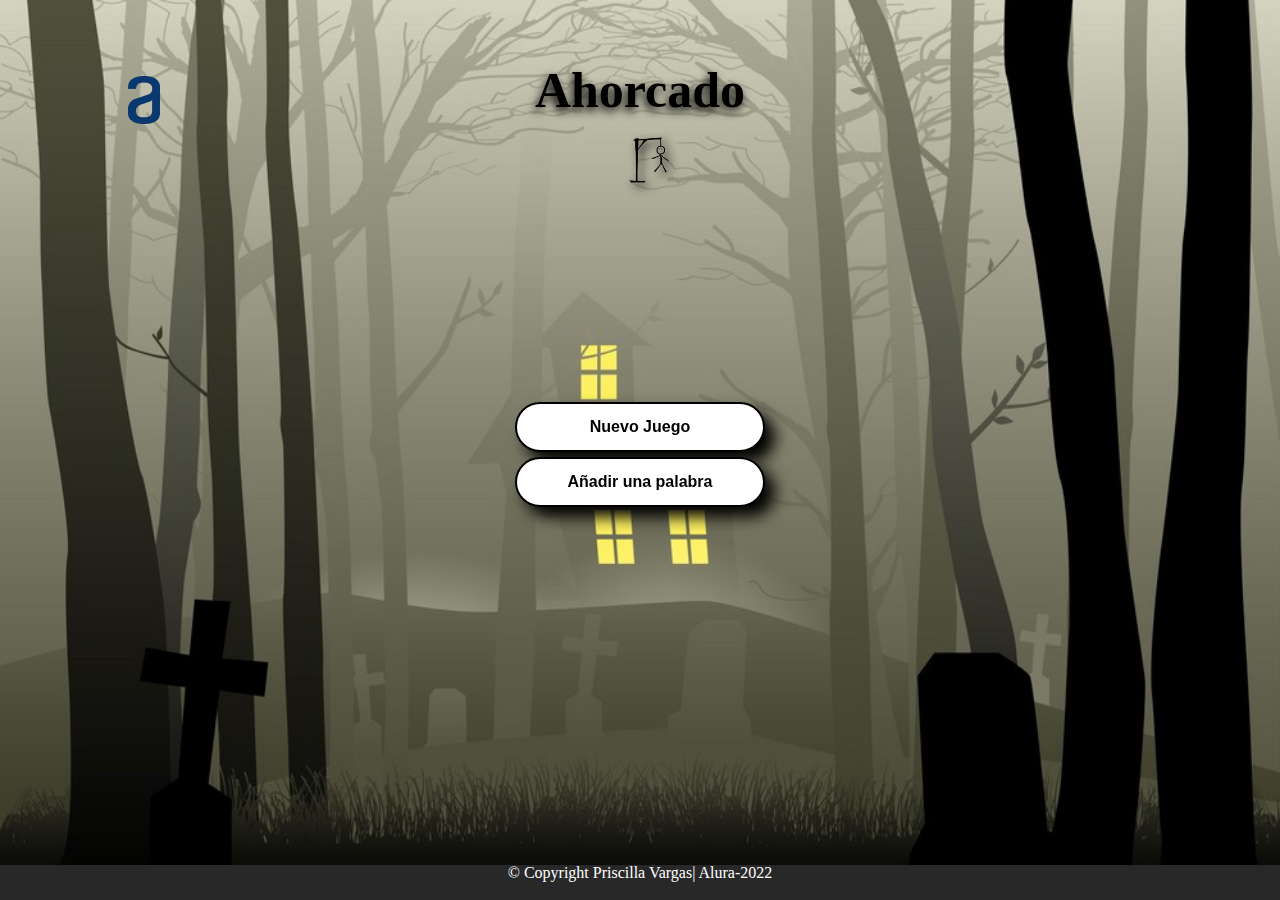
<file: index.html>
<!DOCTYPE html>

<html lang="es">

    <head>
        <meta charset="UTF-8">
        <meta name="Author" content="Priscilla Vargas">
        <meta name="viewport" content="width=device-width, initial-scale=1, maximum-scale=1">
		<title>Juego de Ahorcado</title>
        <link rel="icon" href="favicon/favicon_io/favicon.ico" type="image/x-icon">
		<link rel="stylesheet" type="text/css" href="css/style.css">
        <link rel="stylesheet" type="text/css" href="css/reset.css">
        <link rel="preconnect" href="https://fonts.google.com/specimen/Indie+Flower">
        <link rel="apple-touch-icon" sizes="180x180" href="/apple-touch-icon.png">
    
    </head>
    <body style="background: url(imagenes/casa.fondo2.png); background-size: 100% 100%; background-repeat: no-repeat; background-attachment: fixed ;">
        <header>
            <div class="caja-superior">
                <h1 class="titulo-principal">Ahorcado</h1>
                <img class="logo" src="imagenes/Logo.png" alt="logo Alura">
                <img class = "cuerda" src="imagenes/ahorcado_0.png" width="50px">
            </div>
        </header>

        <main>
            <div class="botones">
                <button id="boton" onclick="partida()" class="botonIniciar">Nuevo Juego</button>
                <button id="boton" onclick="anadir()" class="botonAniadir">Añadir una palabra</button>
            </div>
        </main>
        <footer>
            <p class="copyright">&copy Copyright Priscilla Vargas| Alura-2022</p>
        </footer>

        <script src="js/redirect-inicio.js"></script>

    </body>
</html>
</file>
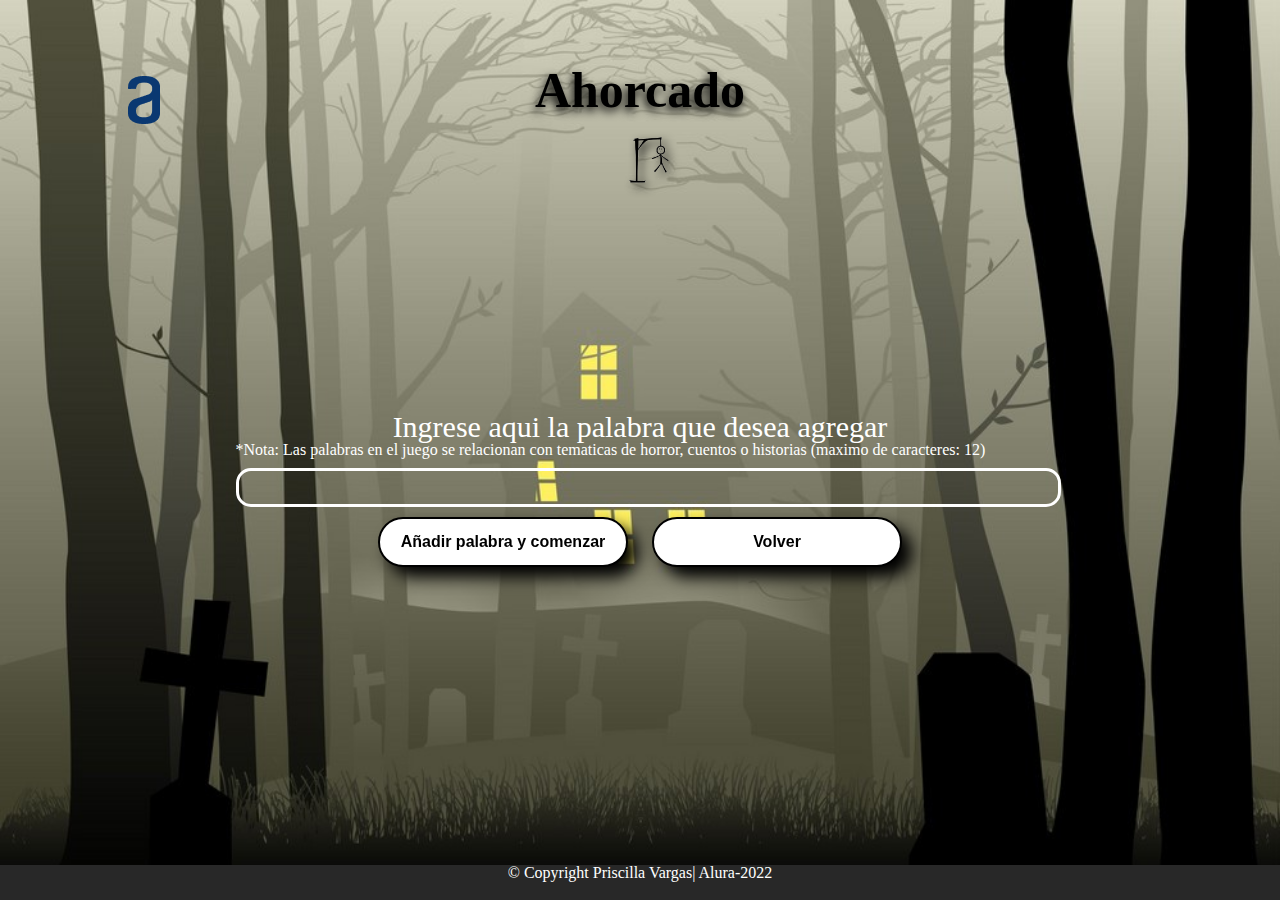
<file: anadir-palabra.html>
<!DOCTYPE html>

<html lang="es">

    <head>
        <meta charset="UTF-8">
        <meta name="Author" content="Priscilla Vargas">
        <meta name="viewport" content="width=device-width, initial-scale=1, maximum-scale=1">
		<title>Juego de Ahorcado</title>
        <link rel="icon" href="favicon/favicon_io/favicon.ico" type="image/x-icon">
		<link rel="stylesheet" type="text/css" href="css/style-agregar.css">
        <link rel="stylesheet" type="text/css" href="css/reset.css">
        <link rel="preconnect" href="https://fonts.google.com/specimen/Indie+Flower">
        <link rel="apple-touch-icon" sizes="180x180" href="/apple-touch-icon.png">
    
    </head>
    <body style="background: url(imagenes/casa.fondo2.png); background-size: 100% 100%; background-repeat: no-repeat; background-attachment: fixed ;">
        <header>
            <div class="caja-superior">
                <h1 class="titulo-principal">Ahorcado</h1>
                <img class="logo" src="imagenes/Logo.png" alt="logo Alura">
                <img class = "cuerda" src="imagenes/ahorcado_0.png" width="50px">
            </div>
        </header>
        <main>
            <section>
                <label class="ingrese">Ingrese aqui la palabra que desea agregar</label>
                <p class="nota">*Nota: Las palabras en el juego se relacionan con tematicas de horror, cuentos o historias (maximo de caracteres: 12)</p>

                <input class="inputaniadir" type="text" maxlength="12" onkeypress="return (event.charCode >= 65 && event.charCode <= 90 || event.charCode >= 97 && event.charCode <= 122)">
                <button id = "anadir" class="buttonaniadir">Añadir palabra y comenzar</button>
                <button class="buttonaniadir" onclick="inicio()" >Volver</button>
            </section>
        </main>
        <footer>
            <p class="copyright">&copy Copyright Priscilla Vargas| Alura-2022</p>
        </footer>
        
        <script src="js/redirect-inicio.js"></script>
        <script src="js/anadir-palabra.js"></script>

    </body>
</html>
</file>
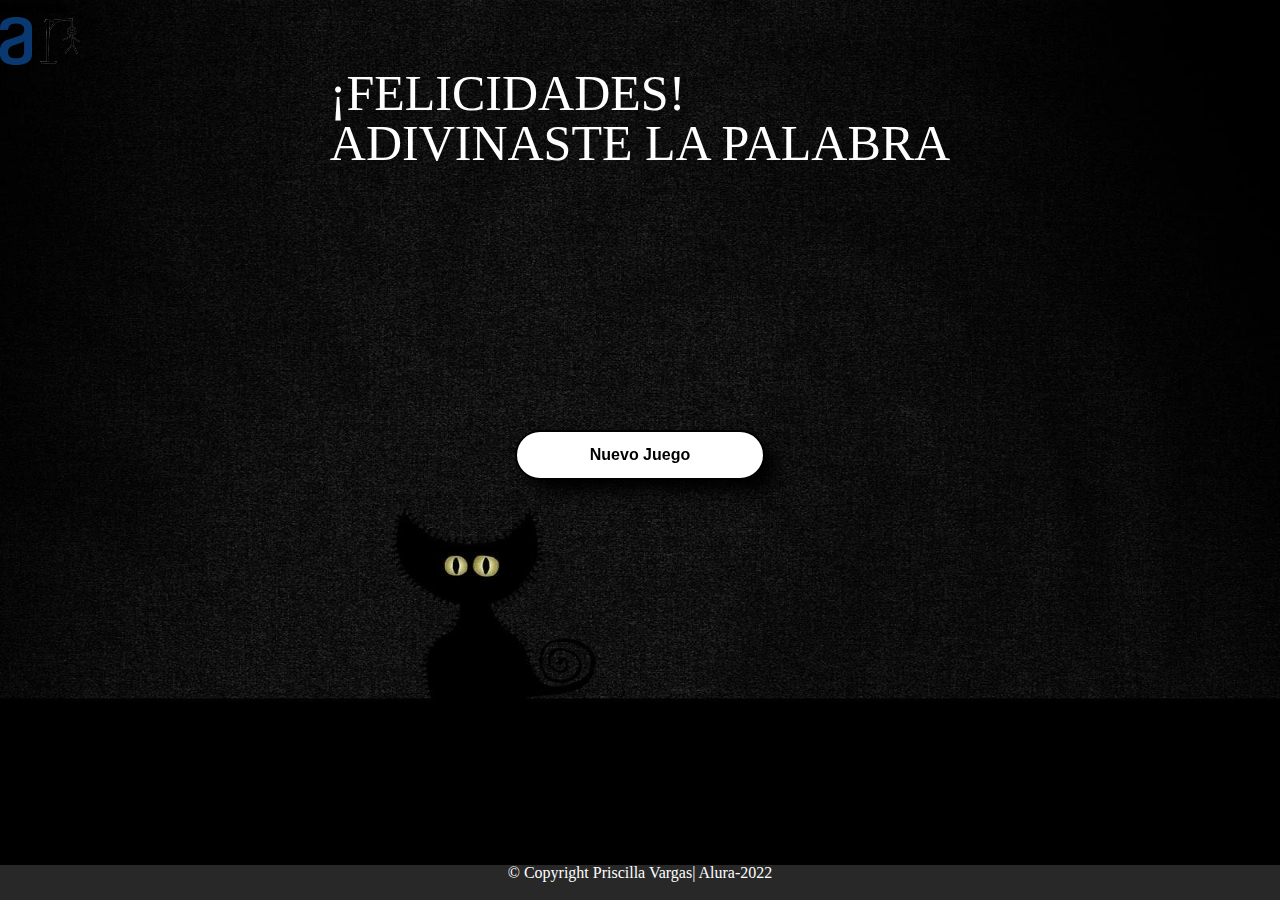
<file: ganador.html>
<!DOCTYPE html>

<html lang="es">

    <head>
        <meta charset="UTF-8">
        <meta name="Author" content="Priscilla Vargas">
        <meta name="viewport" content="width=device-width, initial-scale=1, maximum-scale=1">
		<title>Juego de Ahorcado</title>
        <link rel="icon" href="favicon/favicon_io/favicon.ico" type="image/x-icon">
		<link rel="stylesheet" type="text/css" href="css/style-ganador.css">
        <link rel="stylesheet" type="text/css" href="css/reset.css">
        <link rel="preconnect" href="https://fonts.google.com/specimen/Indie+Flower">
        <link rel="apple-touch-icon" sizes="180x180" href="/apple-touch-icon.png">
    
    </head>
    <body style="background: url(imagenes/ganaste.png); background-size: 100% 100%; background-repeat: no-repeat; background-attachment: fixed ;">
        <header>
            <div class="caja-superior">
                <h1 class="titulo-principal">Ahorcado</h1>
                <img class="logo" src="imagenes/Logo.png" alt="logo Alura">
                <img class = "cuerda" src="imagenes/ahorcado_0.png" width="50px">
            </div>
        </header>
        <main>
            <p class="felicidades" style=" font-size: 50px; color: white;">
                ¡FELICIDADES!
                <br>
                ADIVINASTE LA PALABRA
            </p>
            <div id ="ganador">
                <button id = "boton"onclick="partida()">Nuevo Juego</button>
            </div>
        </main>
        <footer>
            <p class="copyright">&copy Copyright Priscilla Vargas| Alura-2022</p>
        </footer>

        <script src="js/redirect-inicio.js"></script>
        
    </body>
</html>
</file>
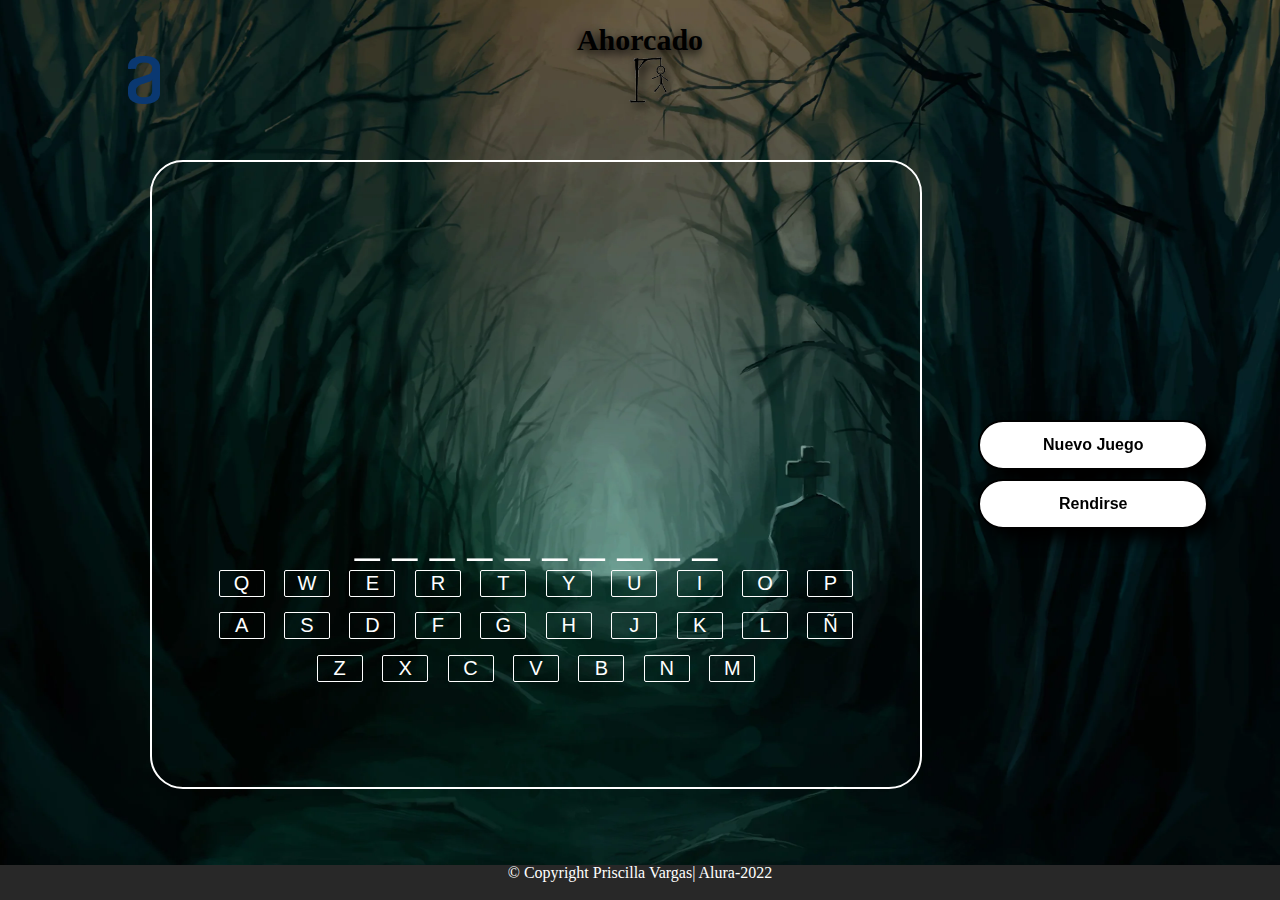
<file: partida.html>
<!DOCTYPE html>

<html lang="es">

    <head>
        <meta charset="UTF-8">
        <meta name="Author" content="Priscilla Vargas">
        <meta name="viewport" content="width=device-width, initial-scale=1, maximum-scale=1">
		<title>Juego de Ahorcado</title>
        <link rel="icon" href="favicon/favicon_io/favicon.ico" type="image/x-icon">
		<link rel="stylesheet" type="text/css" href="css/style-partida.css">
        <link rel="stylesheet" type="text/css" href="css/reset.css">
        <link rel="preconnect" href="https://fonts.google.com/specimen/Indie+Flower">
        <link rel="apple-touch-icon" sizes="180x180" href="/apple-touch-icon.png">
    
    </head>
    <body style="background: url(imagenes/fondo-partida.png); background-size: 100% 100%; background-repeat: no-repeat; background-attachment: fixed ;">
        <header>
            <div class="caja-superior">
                <h1 class="titulo-principal">Ahorcado</h1>
                <img class="logo" src="imagenes/Logo.png" alt="logo Alura">
                <img class = "cuerda" src="imagenes/ahorcado_0.png" width="50px">
            </div>
        </header>
        <main>
            <div class="cuadroDeJuego">
                <canvas class="ahorcado"></canvas>
                <p class="palabra"></p>
                <div id="letras" class="primeraLinea">
                    <button id="Q" class="letra">Q</button>
                    <button id="W" class="letra">W</button>
                    <button id="E" class="letra">E</button>
                    <button id="R" class="letra">R</button>
                    <button id="T" class="letra">T</button>
                    <button id="Y" class="letra">Y</button>
                    <button id="U" class="letra">U</button>
                    <button id="I" class="letra">I</button>
                    <button id="O" class="letra">O</button>
                    <button id="P" class="letra">P</button>
                </div>
                <div id = "letras" class="segundaLinea">
                    <button id="A" class="letra">A</button>
                    <button id="S" class="letra">S</button>
                    <button id="D" class="letra">D</button>
                    <button id="F" class="letra">F</button>
                    <button id="G" class="letra">G</button>
                    <button id="H" class="letra">H</button>
                    <button id="J" class="letra">J</button>
                    <button id="K" class="letra">K</button>
                    <button id="L" class="letra">L</button>
                    <button id="Ñ" class="letra">Ñ</button>    
                </div>
                <div id = "letras" class="terceraLinea">
                
                    <button id="Z" class="letra">Z</button>
                    <button id="X" class="letra">X</button>
                    <button id="C" class="letra">C</button>
                    <button id="V" class="letra">V</button>
                    <button id="B" class="letra">B</button>
                    <button id="N" class="letra">N</button>
                    <button id="M" class="letra">M</button>
                </div>
            </div>
            <div class="botonesSup">
                <button id="boton2" class = "comenzar" onclick="partida()" >Nuevo Juego</button>
                <button id="boton2" class = "rendirse" onclick="inicio()">Rendirse</button>
            </div>
        </main>
        <footer>
            <p class="copyright">&copy Copyright Priscilla Vargas| Alura-2022</p>
        </footer>
        <script src="js/redirect-inicio.js"></script>
        <script src="js/p-aleatoria.js"></script>
        <script src="js/canvas.js"></script>
        <script src="js/juego.js"></script>
        </body> 
</html>
</file>
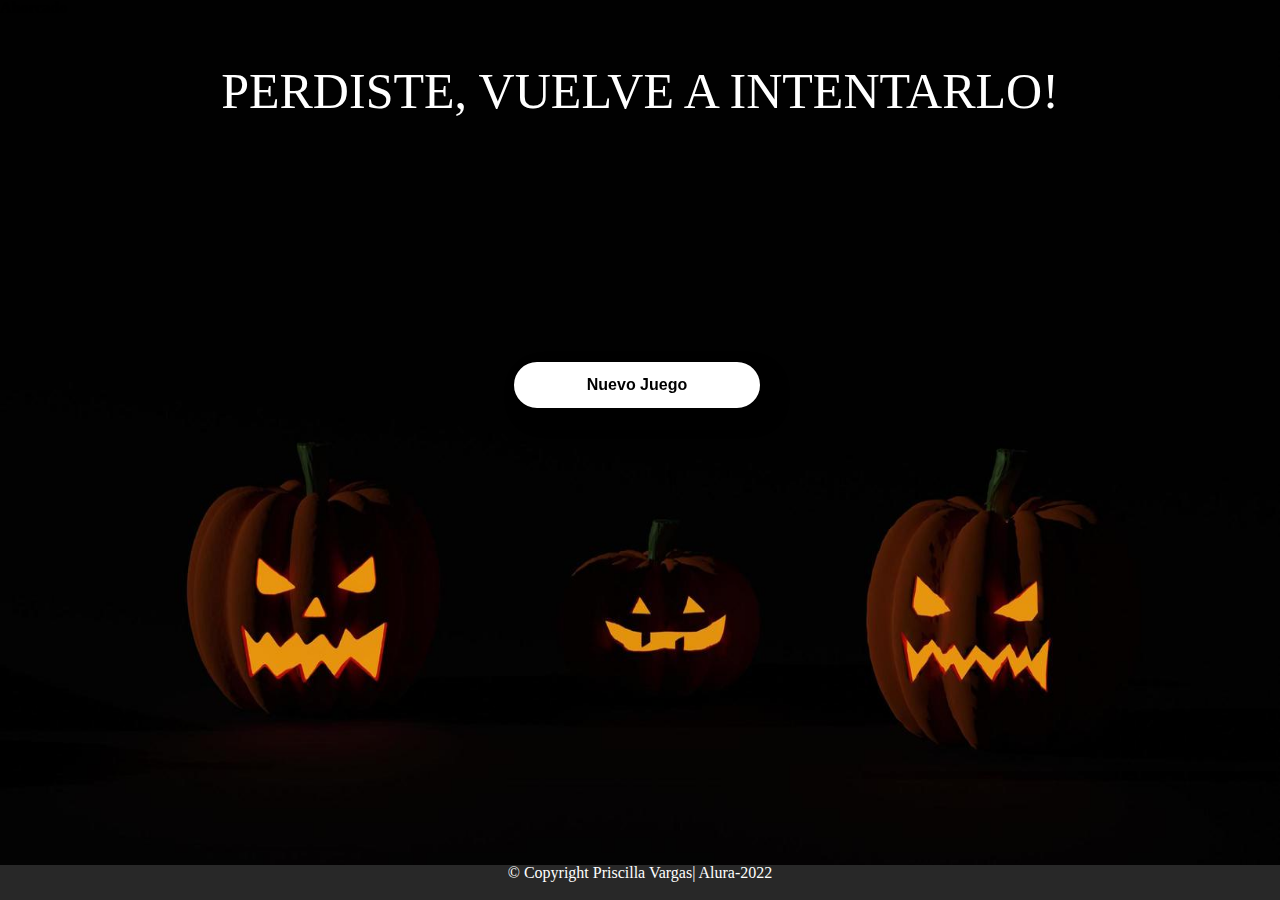
<file: perdedor.html>
<!DOCTYPE html>

<html lang="es">

    <head>
        <meta charset="UTF-8">
        <meta name="Author" content="Priscilla Vargas">
        <meta name="viewport" content="width=device-width, initial-scale=1, maximum-scale=1">
		<title>Juego de Ahorcado</title>
        <link rel="icon" href="favicon/favicon_io/favicon.ico" type="image/x-icon">
		<link rel="stylesheet" type="text/css" href="css/style-perdedor.css">
        <link rel="stylesheet" type="text/css" href="css/reset.css">
        <link rel="preconnect" href="https://fonts.google.com/specimen/Indie+Flower">
        <link rel="apple-touch-icon" sizes="180x180" href="/apple-touch-icon.png">
    
    </head>
    <body style="background: url(imagenes/perdiste2.jpg); background-size: 100% 100%; background-repeat: no-repeat; background-attachment: fixed ;">
        <header>
            <div class="caja-superior">
                <h1 class="titulo-principal">Ahorcado</h1>
            </div>
        </header>
        <main>
            <p style="font-family:'Permanent Marker', cursive; font-size: 50px; color: white;">
                PERDISTE, 
                VUELVE A INTENTARLO!
            </p>
            <div id ="ganador-btn">
                <button id = "boton" clase="boton-NJ" onclick="partida()">Nuevo Juego</button>
            </div>
        </main>
        <footer>
            <p class="copyright">&copy Copyright Priscilla Vargas| Alura-2022</p>
        </footer>

        <script src="js/redirect-inicio.js"></script>
        
    </body>
</html>
</file>
<file: css/style.css>
body{
    font-family: 'Indie Flower', cursive;
}
.logo{
    margin-left: 10%;
}
.titulo-principal{
    position: relative;
    top: 40px;
    text-align: center;
    font-weight: bolder;
    font-size: 50px;
    vertical-align: 30px;
    text-shadow: -2px 4px 10px black;
    padding-top: 25px;
}
.cuerda{
    position: relative;
    top: 60px;
    margin-left: 36%;
    filter: drop-shadow(4px 4px 5px black);
}
main{
    display: flex;
    justify-content: center;
    align-items: center;
    position: absolute;
    width: 100%;
    height: 81.7%;
}

#boton{
    position: relative;
    bottom: 40px;
    background-color: white;
    border: solid black 2px;
    border-radius: 25px;
    color:black;
    width: 250px;
    height: 50px;
    cursor: pointer;
    transition: 1s;
    font-weight: bold;
    font-size: 16px;
    filter: drop-shadow(10px 10px 8px black);
}
#boton:hover{
    width: 255px;
    height: 55px;
    border-color: white;
    transition: 400ms;
    text-transform: uppercase;
    color: white;
    background-color:black;
} 
.botonIniciar{
    display: block;
    margin-bottom: 5px;
}  
footer{
    background-color: 	#282828;
    color: white;
    text-align: center;
    position: absolute;
    bottom: 0;
    width: 100%;
    height: 35px
}
/*Aqui comienza el juego*/

div button:hover{
    background: white;
    color: black;
}
#letras{
    position: relative;
    top: 64%;
}
</file>
<file: css/style-agregar.css>
body{
    font-family: 'Indie Flower', cursive;
}
.logo{
    margin-left: 10%;
}
.titulo-principal{
    position: relative;
    top: 40px;
    text-align: center;
    font-weight: bolder;
    font-size: 50px;
    vertical-align: 30px;
    text-shadow: -2px 4px 10px black;
    padding-top: 25px;
}
.cuerda{
    position: relative;
    top: 60px;
    margin-left: 36%;
    filter: drop-shadow(4px 4px 5px black);
}
main{
    display: flex;
    justify-content: center;
    align-items: center;
    position: absolute;
    width: 100%;
    height: 81.7%;
}

.ingrese{
    font-size: 30px;
    color: white;
}
.nota{
    font-size: 16px;
    color: white;
    text-align: left;
}
section{
    text-align: center;
}
.inputaniadir{
    width: 100%;
    margin-top: 10px;
    background: transparent;
    border: solid;
    color: white;
    border-radius: 15px;
    font-size: 20px;
    font-family:'Permanent Marker', cursive;
    padding: 5px;
    text-transform: uppercase;
}

.buttonaniadir{
    position: relative;
    background-color: white;
    border: solid black 2px;
    border-radius: 25px;
    color:black;
    width: 250px;
    height: 50px;
    cursor: pointer;
    transition: 1s;
    font-weight: bold;
    font-size: 16px;
    filter: drop-shadow(10px 10px 8px black);
    margin: 10px;
    text-align: center;
    padding: 10px;
}

.buttonaniadir:hover{
    width: 255px;
    height: 55px;
    border-color: white;
    transition: 400ms;
    text-transform: uppercase;
    color: white;
    background-color:black;
}  


footer{
    background-color: 	#282828;
    color: white;
    text-align: center;
    position: absolute;
    bottom: 0;
    width: 100%;
    height: 35px
}
</file>
<file: css/style-ganador.css>
body{
    font-family: 'Indie Flower', cursive;
}
main{
    display: flex;
    justify-content: center;
    position: absolute;
    width: 100%;
    height: 81.7%;
}
#boton{
    position: relative;
    bottom: 190px;
    background-color: white;
    border: solid black 2px;
    border-radius: 25px;
    color:black;
    width: 250px;
    height: 50px;
    cursor: pointer;
    transition: 1s;
    font-weight: bold;
    font-size: 16px;
    filter: drop-shadow(10px 10px 8px black);
}
#boton:hover{
    width: 255px;
    height: 55px;
    border-color: black;
    transition: 400ms;
    text-transform: uppercase;
} 
footer{
    background-color: 	#282828;
    color: white;
    text-align: center;
    position: absolute;
    bottom: 0;
    width: 100%;
    height: 35px
}
#ganador{
    position: absolute;
    top: 75%;
}
</file>
<file: css/style-partida.css>
body{
    font-family: 'Indie Flower', cursive;
}
.logo{
    margin-left: 10%;
}
.titulo-principal{
    text-align: center;
    font-weight: bolder;
    font-size: 30px;
    vertical-align: 30px;
    text-shadow: -2px 4px 10px black;
    padding-top: 25px;
}
.cuerda{
    margin-left: 36%;
    filter: drop-shadow(4px 4px 5px black);
}
main{
    display: flex;
    justify-content: center;
    align-items: center;
    position: absolute;
    width: 100%;
    height: 81.7%;
}

#boton2{
    background-color: white;
    border: solid black 2px;
    border-radius: 25px;
    color:black;
    width: 230px;
    height: 50px;
    cursor: pointer;
    transition: 1s;
    font-weight: bold;
    font-size: 16px;
    filter: drop-shadow(10px 10px 8px black);
    margin-left: 30%;
    text-align: center;
} 
#boton2:hover{
    border-color: white;
    transition: 400ms;
    text-transform: uppercase;
    color: white;
    background-color:black;
} 
.botonIniciar{
    display: block;
    margin-bottom: 5px;
}  
footer{
    background-color: 	#282828;
    color: white;
    text-align: center;
    position: absolute;
    bottom: 0;
    width: 100%;
    height: 35px
}
/*Aqui comienza el juego*/
.cuadroDeJuego{
    text-align: center;
    width: 60%;
    height: 85%;
    border: solid white 2px;
    border-radius: 33px;
    position: relative;
    left: 10%;
}

div button{
    font-size: 20px;
    color: white;
    width: 6%;
    height: 6%;
    margin: 1%;
    background: transparent;
    border: solid white 1px;
    border-radius: 2px;
    transition: 1s;
    cursor: pointer;
}
div button:hover{
    background: white;
    color: black;
}
#letras{
    position: relative;
    top: 56%;
}
.botonesSup{
    text-align: center;
}
.ahorcado{
    position: absolute;
    left: 0;
    width: 100%;
    height: 50%;
}
.palabra{
    position: relative;
    top: 56%;
    font-size: 50px;
    color: white;
}
.blanco{
    background-color: white;
    color: black;
    cursor: default;
}
.erroneo{
    background-color: #39b1ac !important;
    color: black;
    cursor: default;
}
</file>
<file: css/style-perdedor.css>
body{
    font-family: 'Indie Flower', cursive;
}

main p{
    position: absolute;
    padding-top: 50px;
    display: flex;
    justify-content: center;
    width: 100%;
    height: 81.7%;
}

#boton{
    position: absolute;
    top: 40%;
    left: 40%;
    background-color: white;
    border: solid black 2px;
    border-radius: 25px;
    color:black;
    width: 250px;
    height: 50px;
    cursor: pointer;
    transition: 1s;
    font-weight: bold;
    font-size: 16px;
    filter: drop-shadow(10px 10px 8px black);
}
#boton:hover{
    width: 255px;
    height: 55px;
    border-color: white;
    transition: 400ms;
    text-transform: uppercase;
    color: white;
    background-color:black;
}
footer{
    background-color: 	#282828;
    color: white;
    text-align: center;
    position: absolute;
    bottom: 0;
    width: 100%;
    height: 35px
}
</file>
